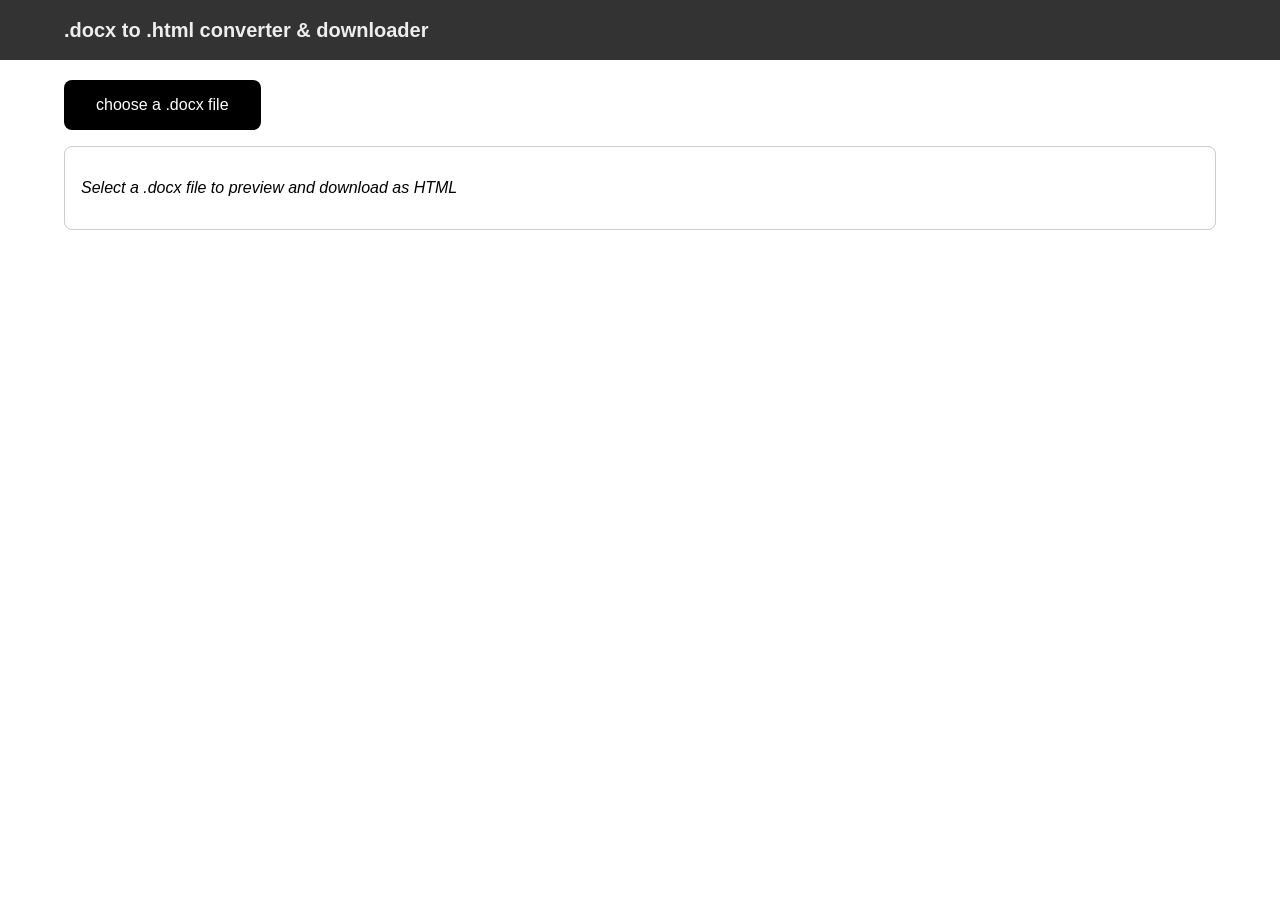
<file: index.html>
<!DOCTYPE html>
<html>
  <head>
    <meta charset="utf-8">
    <title>docx to html</title>
    <link rel="stylesheet" type="text/css" href="style.css">
  </head>
  <body>
    <div class="banner">
      <div class="container">
        <h1>.docx to .html converter & downloader</h1>
      </div>
    </div>
    <div class="container">
        <div id="upload-area" class="center-button">
            <input id="document" type="file" accept=".doc, .docx"/>
            <label for="document">choose a .docx file</label>
        </div>

      <div class="row">
          <div id="output" class="well">
              <p><em>Select a .docx file to preview and download as HTML</em></p>
          </div>
      </div>
    </div>

    <script src="mammoth.browser.min.js"></script>
    <script src="polyfills.js"></script>
    <script src="lmb.js"></script>
  </body>
</html>
</file>
<file: style.css>
html {
    overflow-y: scroll;
    font-family: helvetica, arial, sans-serif;
}

body {
    margin: 0;
    padding: 0;
}

.container {
    overflow: auto;
    margin: 0 auto;
    padding: 0 4em;
}
input[type="file"] {

}

.banner {
    overflow: auto;
    margin-bottom: 20px;
    background-color: #333;
    color: #eee;
}

.banner h1 {
    font-size: 20px;
    line-height: 2;
    margin: 0.5em 0;
}

h2 {
    text-align: center!important;
}

.well {
    border-radius: 0.5em;
    margin: 1em 0;
    padding: 1em;
    border: solid 1px #ccc;
}

[type="file"] {
  border: 0;
  clip: rect(0, 0, 0, 0);
  height: 1px;
  overflow: hidden;
  padding: 0;
  position: absolute !important;
  white-space: nowrap;
  width: 1px;
}

[type="file"] + label {
  background-color: #000;
  border-radius: 0.5em;
  color: #fff;
  cursor: pointer;
  display: inline-block;
  padding: 1em 2em;
}

[type="file"]:focus + label,
[type="file"] + label:hover {
    background-color: #444;
}

[type="file"]:focus + label {
  outline: 1px dotted #000;
}

.center-button {
    display:inline-block;
    margin: 0 auto;
}

.download-button {
    padding: 1em;
    background: #222;
    color: #fff;
    border-radius: 0.5em;
    margin-left: 1em;
}

.alert {
    padding: 15px;
    margin-bottom: 23px;
    border: 1px solid transparent;
    border-radius: 4px;
}

.alert-info {
    background-color: #d9edf7;
    border-color: #bce8f1;
    color: #31708f;
}
.alert, .label {
    border-radius: 0;
    border-style: solid;
    border-width: 0 0 0 4px;
}

.label-info, .label-info[href]:hover, .label-info[href]:focus, .label-info[href]:active, .alert-info, details.alert.alert-info, details.alert[open].alert-info {
    background: #d7faff;
    border-color: #269abc;
}
.label-warning, .label-warning[href]:hover, .label-warning[href]:focus, .label-warning[href]:active, .alert-warning, details.alert.alert-warning, details.alert[open].alert-warning {
    background: #f9f4d4;
    border-color: #f90;
}
.alert-warning {
    background-color: #fcf8e3;
    border-color: #faebcc;
    color: #8a6d3b;
}
</file>
